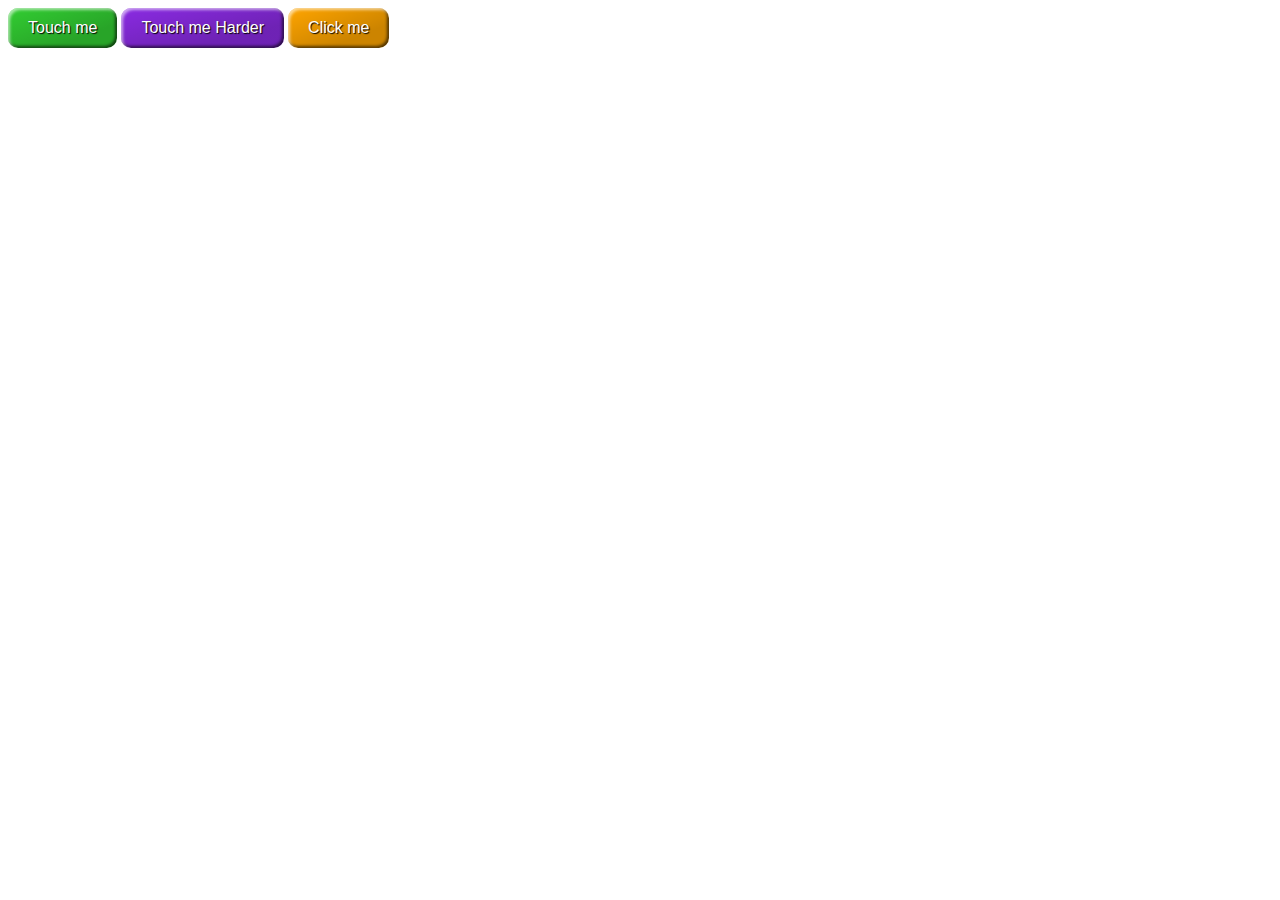
<file: index.html>
<!DOCTYPE html>
<html lang="en">

<head>
    <meta charset="UTF-8">
    <meta name="viewport" content="width=device-width, initial-scale=1.0">
    <link rel="stylesheet" href="style.css">
    <title>Button</title>
</head>

<body>
    <button class="Touch" type="button" onclick="alert('\nI am Touched~')">Touch me</button>
    <button class="Touch1" type="button" onclick="alert('\nMORE!!!')">Touch me Harder</button>
    <button class="Touch2" type="button" onclick="alert('\n;D')">Click me</button>
</body>

</html>
</file>
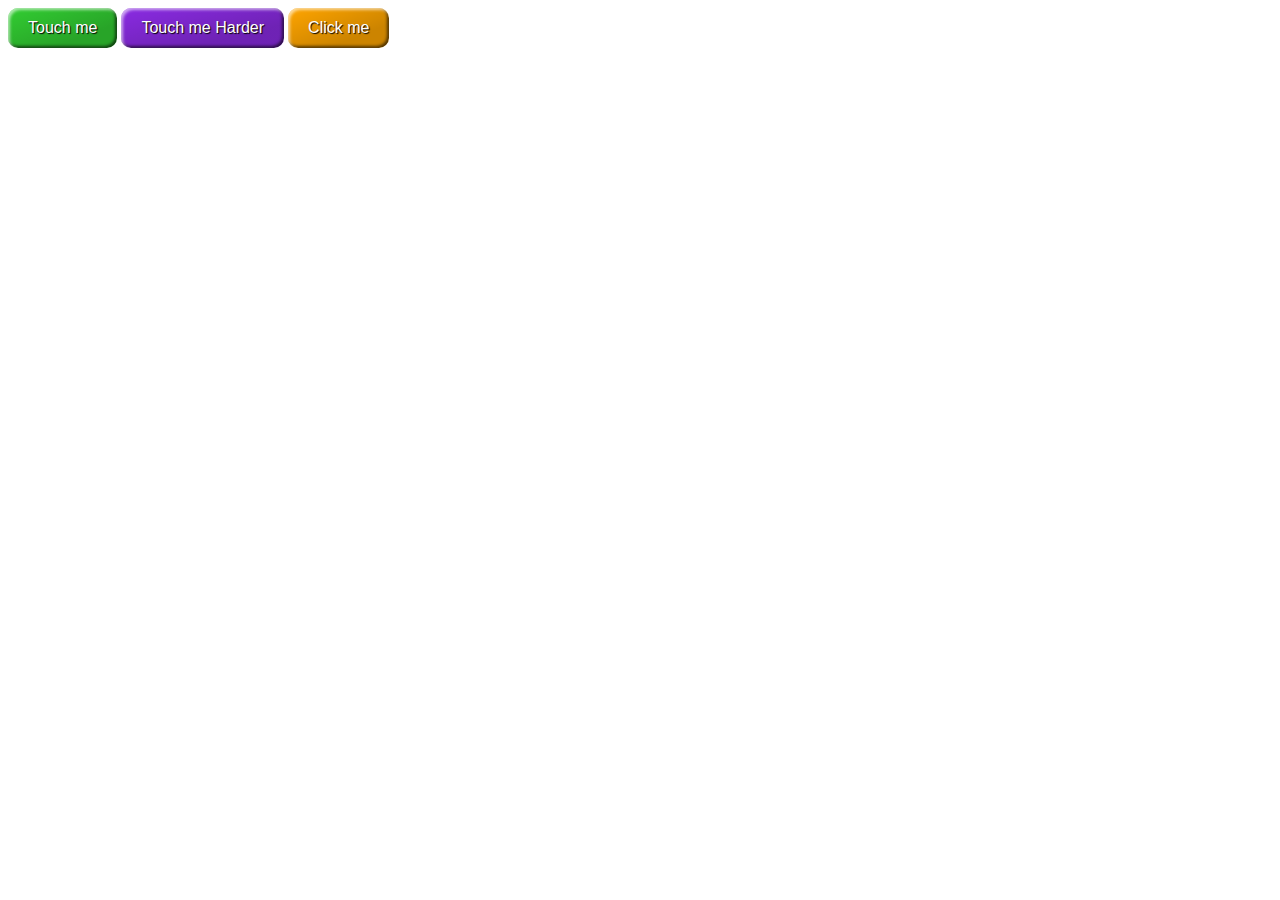
<file: Button.html>
<!DOCTYPE html>
<!-- saved from url=(0036)http://192.168.31.35:5500/index.html -->
<html lang="en"><head><meta http-equiv="Content-Type" content="text/html; charset=UTF-8">
    
    <meta name="viewport" content="width=device-width, initial-scale=1.0">
    <link rel="stylesheet" href="./Button_files/style.css">
    <title>Button</title>
</head>

<body>
    <button class="Touch" type="button" onclick="alert(&#39;\nI am Touched~&#39;)">Touch me</button>
    <button class="Touch1" type="button" onclick="alert(&#39;\nMORE!!!&#39;)">Touch me Harder</button>
    <button class="Touch2" type="button" onclick="alert(&#39;\n;D&#39;)">Click me</button>
<!-- Code injected by live-server -->
<script>
	// <![CDATA[  <-- For SVG support
	if ('WebSocket' in window) {
		(function () {
			function refreshCSS() {
				var sheets = [].slice.call(document.getElementsByTagName("link"));
				var head = document.getElementsByTagName("head")[0];
				for (var i = 0; i < sheets.length; ++i) {
					var elem = sheets[i];
					var parent = elem.parentElement || head;
					parent.removeChild(elem);
					var rel = elem.rel;
					if (elem.href && typeof rel != "string" || rel.length == 0 || rel.toLowerCase() == "stylesheet") {
						var url = elem.href.replace(/(&|\?)_cacheOverride=\d+/, '');
						elem.href = url + (url.indexOf('?') >= 0 ? '&' : '?') + '_cacheOverride=' + (new Date().valueOf());
					}
					parent.appendChild(elem);
				}
			}
			var protocol = window.location.protocol === 'http:' ? 'ws://' : 'wss://';
			var address = protocol + window.location.host + window.location.pathname + '/ws';
			var socket = new WebSocket(address);
			socket.onmessage = function (msg) {
				if (msg.data == 'reload') window.location.reload();
				else if (msg.data == 'refreshcss') refreshCSS();
			};
			if (sessionStorage && !sessionStorage.getItem('IsThisFirstTime_Log_From_LiveServer')) {
				console.log('Live reload enabled.');
				sessionStorage.setItem('IsThisFirstTime_Log_From_LiveServer', true);
			}
		})();
	}
	else {
		console.error('Upgrade your browser. This Browser is NOT supported WebSocket for Live-Reloading.');
	}
	// ]]>
</script>


<textarea id="BFI_DATA" style="width: 1px; height: 1px; display: none;"></textarea><title> </title><div id="WidgetFloaterPanels" translate="no" style="display: none; text-align: left; direction: ltr; visibility: hidden;" class="LTRStyle"> <div id="WidgetFloater" style="display: none" onmouseover="Microsoft.Translator.OnMouseOverFloater()" onmouseout="Microsoft.Translator.OnMouseOutFloater()"> <div id="WidgetLogoPanel"> <span id="WidgetTranslateWithSpan"><span>TRANSLATE with </span><img id="FloaterLogo"></span> <span id="WidgetCloseButton" title="Exit Translation" onclick="Microsoft.Translator.FloaterOnClose()">x</span></div> <div id="LanguageMenuPanel"> <div class="DDStyle_outer"><input name="LanguageMenu_svid" type="text" id="LanguageMenu_svid" style="display:none;" autocomplete="on" value="en" onclick="this.select()"> <input name="LanguageMenu_textid" type="text" id="LanguageMenu_textid" style="display:none;" autocomplete="on" onclick="this.select()"> <span onselectstart="return false" tabindex="0" class="DDStyle" id="__LanguageMenu_header" onclick="return LanguageMenu &amp;&amp; !LanguageMenu.Show(&#39;__LanguageMenu_popup&#39;, event);" onkeydown="return LanguageMenu &amp;&amp; !LanguageMenu.Show(&#39;__LanguageMenu_popup&#39;, event);">English</span> <div style="position:relative;text-align:left;left:0;"><div style="position:absolute;width:;left:0px;"><div class="DDStyle" style="display:none;" id="__LanguageMenu_popup"> <table id="LanguageMenu" border="0"> <tbody><tr> <td><a tabindex="-1" onclick="return LanguageMenu.onclick(&#39;ar&#39;);" ondragstart="LanguageMenu.ondragstart(event);" href="http://192.168.31.35:5500/index.html#ar">Arabic</a></td><td><a tabindex="-1" onclick="return LanguageMenu.onclick(&#39;he&#39;);" ondragstart="LanguageMenu.ondragstart(event);" href="http://192.168.31.35:5500/index.html#he">Hebrew</a></td><td><a tabindex="-1" onclick="return LanguageMenu.onclick(&#39;pl&#39;);" ondragstart="LanguageMenu.ondragstart(event);" href="http://192.168.31.35:5500/index.html#pl">Polish</a></td> </tr><tr> <td><a tabindex="-1" onclick="return LanguageMenu.onclick(&#39;bg&#39;);" ondragstart="LanguageMenu.ondragstart(event);" href="http://192.168.31.35:5500/index.html#bg">Bulgarian</a></td><td><a tabindex="-1" onclick="return LanguageMenu.onclick(&#39;hi&#39;);" ondragstart="LanguageMenu.ondragstart(event);" href="http://192.168.31.35:5500/index.html#hi">Hindi</a></td><td><a tabindex="-1" onclick="return LanguageMenu.onclick(&#39;pt&#39;);" ondragstart="LanguageMenu.ondragstart(event);" href="http://192.168.31.35:5500/index.html#pt">Portuguese</a></td> </tr><tr> <td><a tabindex="-1" onclick="return LanguageMenu.onclick(&#39;ca&#39;);" ondragstart="LanguageMenu.ondragstart(event);" href="http://192.168.31.35:5500/index.html#ca">Catalan</a></td><td><a tabindex="-1" onclick="return LanguageMenu.onclick(&#39;mww&#39;);" ondragstart="LanguageMenu.ondragstart(event);" href="http://192.168.31.35:5500/index.html#mww">Hmong Daw</a></td><td><a tabindex="-1" onclick="return LanguageMenu.onclick(&#39;ro&#39;);" ondragstart="LanguageMenu.ondragstart(event);" href="http://192.168.31.35:5500/index.html#ro">Romanian</a></td> </tr><tr> <td><a tabindex="-1" onclick="return LanguageMenu.onclick(&#39;zh-CHS&#39;);" ondragstart="LanguageMenu.ondragstart(event);" href="http://192.168.31.35:5500/index.html#zh-CHS">Chinese Simplified</a></td><td><a tabindex="-1" onclick="return LanguageMenu.onclick(&#39;hu&#39;);" ondragstart="LanguageMenu.ondragstart(event);" href="http://192.168.31.35:5500/index.html#hu">Hungarian</a></td><td><a tabindex="-1" onclick="return LanguageMenu.onclick(&#39;ru&#39;);" ondragstart="LanguageMenu.ondragstart(event);" href="http://192.168.31.35:5500/index.html#ru">Russian</a></td> </tr><tr> <td><a tabindex="-1" onclick="return LanguageMenu.onclick(&#39;zh-CHT&#39;);" ondragstart="LanguageMenu.ondragstart(event);" href="http://192.168.31.35:5500/index.html#zh-CHT">Chinese Traditional</a></td><td><a tabindex="-1" onclick="return LanguageMenu.onclick(&#39;id&#39;);" ondragstart="LanguageMenu.ondragstart(event);" href="http://192.168.31.35:5500/index.html#id">Indonesian</a></td><td><a tabindex="-1" onclick="return LanguageMenu.onclick(&#39;sk&#39;);" ondragstart="LanguageMenu.ondragstart(event);" href="http://192.168.31.35:5500/index.html#sk">Slovak</a></td> </tr><tr> <td><a tabindex="-1" onclick="return LanguageMenu.onclick(&#39;cs&#39;);" ondragstart="LanguageMenu.ondragstart(event);" href="http://192.168.31.35:5500/index.html#cs">Czech</a></td><td><a tabindex="-1" onclick="return LanguageMenu.onclick(&#39;it&#39;);" ondragstart="LanguageMenu.ondragstart(event);" href="http://192.168.31.35:5500/index.html#it">Italian</a></td><td><a tabindex="-1" onclick="return LanguageMenu.onclick(&#39;sl&#39;);" ondragstart="LanguageMenu.ondragstart(event);" href="http://192.168.31.35:5500/index.html#sl">Slovenian</a></td> </tr><tr> <td><a tabindex="-1" onclick="return LanguageMenu.onclick(&#39;da&#39;);" ondragstart="LanguageMenu.ondragstart(event);" href="http://192.168.31.35:5500/index.html#da">Danish</a></td><td><a tabindex="-1" onclick="return LanguageMenu.onclick(&#39;ja&#39;);" ondragstart="LanguageMenu.ondragstart(event);" href="http://192.168.31.35:5500/index.html#ja">Japanese</a></td><td><a tabindex="-1" onclick="return LanguageMenu.onclick(&#39;es&#39;);" ondragstart="LanguageMenu.ondragstart(event);" href="http://192.168.31.35:5500/index.html#es">Spanish</a></td> </tr><tr> <td><a tabindex="-1" onclick="return LanguageMenu.onclick(&#39;nl&#39;);" ondragstart="LanguageMenu.ondragstart(event);" href="http://192.168.31.35:5500/index.html#nl">Dutch</a></td><td><a tabindex="-1" onclick="return LanguageMenu.onclick(&#39;tlh&#39;);" ondragstart="LanguageMenu.ondragstart(event);" href="http://192.168.31.35:5500/index.html#tlh">Klingon</a></td><td><a tabindex="-1" onclick="return LanguageMenu.onclick(&#39;sv&#39;);" ondragstart="LanguageMenu.ondragstart(event);" href="http://192.168.31.35:5500/index.html#sv">Swedish</a></td> </tr><tr> <td><a tabindex="-1" onclick="return LanguageMenu.onclick(&#39;en&#39;);" ondragstart="LanguageMenu.ondragstart(event);" href="http://192.168.31.35:5500/index.html#en">English</a></td><td><a tabindex="-1" onclick="return LanguageMenu.onclick(&#39;ko&#39;);" ondragstart="LanguageMenu.ondragstart(event);" href="http://192.168.31.35:5500/index.html#ko">Korean</a></td><td><a tabindex="-1" onclick="return LanguageMenu.onclick(&#39;th&#39;);" ondragstart="LanguageMenu.ondragstart(event);" href="http://192.168.31.35:5500/index.html#th">Thai</a></td> </tr><tr> <td><a tabindex="-1" onclick="return LanguageMenu.onclick(&#39;et&#39;);" ondragstart="LanguageMenu.ondragstart(event);" href="http://192.168.31.35:5500/index.html#et">Estonian</a></td><td><a tabindex="-1" onclick="return LanguageMenu.onclick(&#39;lv&#39;);" ondragstart="LanguageMenu.ondragstart(event);" href="http://192.168.31.35:5500/index.html#lv">Latvian</a></td><td><a tabindex="-1" onclick="return LanguageMenu.onclick(&#39;tr&#39;);" ondragstart="LanguageMenu.ondragstart(event);" href="http://192.168.31.35:5500/index.html#tr">Turkish</a></td> </tr><tr> <td><a tabindex="-1" onclick="return LanguageMenu.onclick(&#39;fi&#39;);" ondragstart="LanguageMenu.ondragstart(event);" href="http://192.168.31.35:5500/index.html#fi">Finnish</a></td><td><a tabindex="-1" onclick="return LanguageMenu.onclick(&#39;lt&#39;);" ondragstart="LanguageMenu.ondragstart(event);" href="http://192.168.31.35:5500/index.html#lt">Lithuanian</a></td><td><a tabindex="-1" onclick="return LanguageMenu.onclick(&#39;uk&#39;);" ondragstart="LanguageMenu.ondragstart(event);" href="http://192.168.31.35:5500/index.html#uk">Ukrainian</a></td> </tr><tr> <td><a tabindex="-1" onclick="return LanguageMenu.onclick(&#39;fr&#39;);" ondragstart="LanguageMenu.ondragstart(event);" href="http://192.168.31.35:5500/index.html#fr">French</a></td><td><a tabindex="-1" onclick="return LanguageMenu.onclick(&#39;ms&#39;);" ondragstart="LanguageMenu.ondragstart(event);" href="http://192.168.31.35:5500/index.html#ms">Malay</a></td><td><a tabindex="-1" onclick="return LanguageMenu.onclick(&#39;ur&#39;);" ondragstart="LanguageMenu.ondragstart(event);" href="http://192.168.31.35:5500/index.html#ur">Urdu</a></td> </tr><tr> <td><a tabindex="-1" onclick="return LanguageMenu.onclick(&#39;de&#39;);" ondragstart="LanguageMenu.ondragstart(event);" href="http://192.168.31.35:5500/index.html#de">German</a></td><td><a tabindex="-1" onclick="return LanguageMenu.onclick(&#39;mt&#39;);" ondragstart="LanguageMenu.ondragstart(event);" href="http://192.168.31.35:5500/index.html#mt">Maltese</a></td><td><a tabindex="-1" onclick="return LanguageMenu.onclick(&#39;vi&#39;);" ondragstart="LanguageMenu.ondragstart(event);" href="http://192.168.31.35:5500/index.html#vi">Vietnamese</a></td> </tr><tr> <td><a tabindex="-1" onclick="return LanguageMenu.onclick(&#39;el&#39;);" ondragstart="LanguageMenu.ondragstart(event);" href="http://192.168.31.35:5500/index.html#el">Greek</a></td><td><a tabindex="-1" onclick="return LanguageMenu.onclick(&#39;no&#39;);" ondragstart="LanguageMenu.ondragstart(event);" href="http://192.168.31.35:5500/index.html#no">Norwegian</a></td><td><a tabindex="-1" onclick="return LanguageMenu.onclick(&#39;cy&#39;);" ondragstart="LanguageMenu.ondragstart(event);" href="http://192.168.31.35:5500/index.html#cy">Welsh</a></td> </tr><tr> <td><a tabindex="-1" onclick="return LanguageMenu.onclick(&#39;ht&#39;);" ondragstart="LanguageMenu.ondragstart(event);" href="http://192.168.31.35:5500/index.html#ht">Haitian Creole</a></td><td><a tabindex="-1" onclick="return LanguageMenu.onclick(&#39;fa&#39;);" ondragstart="LanguageMenu.ondragstart(event);" href="http://192.168.31.35:5500/index.html#fa">Persian</a></td><td></td> </tr> </tbody></table> <img alt="" style="height:7px;width:17px;border-width:0px;left:20px;"> </div></div></div></div> <script type="text/javascript"> var LanguageMenu; var LanguageMenu_keys=["ar","bg","ca","zh-CHS","zh-CHT","cs","da","nl","en","et","fi","fr","de","el","ht","he","hi","mww","hu","id","it","ja","tlh","ko","lv","lt","ms","mt","no","fa","pl","pt","ro","ru","sk","sl","es","sv","th","tr","uk","ur","vi","cy"]; var LanguageMenu_values=["Arabic","Bulgarian","Catalan","Chinese Simplified","Chinese Traditional","Czech","Danish","Dutch","English","Estonian","Finnish","French","German","Greek","Haitian Creole","Hebrew","Hindi","Hmong Daw","Hungarian","Indonesian","Italian","Japanese","Klingon","Korean","Latvian","Lithuanian","Malay","Maltese","Norwegian","Persian","Polish","Portuguese","Romanian","Russian","Slovak","Slovenian","Spanish","Swedish","Thai","Turkish","Ukrainian","Urdu","Vietnamese","Welsh"]; var LanguageMenu_callback=function(){ }; var LanguageMenu_popupid='__LanguageMenu_popup'; </script> </div> <div id="CTFLinksPanel"> <span id="ExternalLinksPanel"><a id="HelpLink" title="Help" target="_blank" href="https://go.microsoft.com/?linkid=9722454"> <img id="HelpImg"></a> <a id="EmbedLink" href="javascript:Microsoft.Translator.FloaterShowEmbed()" title="Get this widget for your own site"> <img id="EmbedImg"></a> <a id="ShareLink" title="Share translated page with friends" href="javascript:Microsoft.Translator.FloaterShowSharePanel()"> <img id="ShareImg"></a> </span> </div> <div id="FloaterProgressBar"> <span id="ProgressFill"></span> </div> </div> <div id="WidgetFloaterCollapsed" style="display: none" onmouseover="Microsoft.Translator.OnMouseOverFloater()"> <span>TRANSLATE with </span><img id="CollapsedLogoImg"></div> <div id="FloaterSharePanel" style="display: none"> <div id="ShareTextDiv"> <span id="ShareTextSpan"> COPY THE URL BELOW </span> </div> <div id="ShareTextboxDiv"> <input name="ShareTextbox" type="text" id="ShareTextbox" readonly="readonly" onclick="this.select()"> <!--a id="TwitterLink" title="Share on Twitter"> <img id="TwitterImg" /></a> <a-- id="FacebookLink" title="Share on Facebook"> <img id="FacebookImg" /></a--> <a id="EmailLink" title="Email this translation"> <img id="EmailImg"></a> </div> <div id="ShareFooter"> <span id="ShareHelpSpan"><a id="ShareHelpLink"> <img id="ShareHelpImg"></a></span> <span id="ShareBackSpan"><a id="ShareBack" href="javascript:Microsoft.Translator.FloaterOnShareBackClick()" title="Back To Translation"> Back</a></span> </div> <input name="EmailSubject" type="hidden" id="EmailSubject" value="Check out this page in {0} translated from {1}"> <input name="EmailBody" type="hidden" id="EmailBody" value="Translated: {0}%0d%0aOriginal: {1}%0d%0a%0d%0aAutomatic translation powered by Microsoft® Translator%0d%0ahttp://www.bing.com/translator?ref=MSTWidget"> <input type="hidden" id="ShareHelpText" value="This link allows visitors to launch this page and automatically translate it to {0}."> </div> <div id="FloaterEmbed" style="display: none"> <div id="EmbedTextDiv"> <span id="EmbedTextSpan">EMBED THE SNIPPET BELOW IN YOUR SITE</span> <a id="EmbedHelpLink" title="Copy this code and place it into your HTML."> <img id="EmbedHelpImg"></a> </div> <div id="EmbedTextboxDiv"> <input name="EmbedSnippetTextBox" type="text" id="EmbedSnippetTextBox" readonly="readonly" value="&lt;div id=&#39;MicrosoftTranslatorWidget&#39; class=&#39;Dark&#39; style=&#39;color:white;background-color:#555555&#39;&gt;&lt;/div&gt;&lt;script type=&#39;text/javascript&#39;&gt;setTimeout(function(){var s=document.createElement(&#39;script&#39;);s.type=&#39;text/javascript&#39;;s.charset=&#39;UTF-8&#39;;s.src=((location &amp;&amp; location.href &amp;&amp; location.href.indexOf(&#39;https&#39;) == 0)?&#39;https://ssl.microsofttranslator.com&#39;:&#39;http://www.microsofttranslator.com&#39;)+&#39;/ajax/v3/WidgetV3.ashx?siteData=ueOIGRSKkd965FeEGM5JtQ**&amp;ctf=true&amp;ui=true&amp;settings=manual&amp;from=en&#39;;var p=document.getElementsByTagName(&#39;head&#39;)[0]||document.documentElement;p.insertBefore(s,p.firstChild); },0);&lt;/script&gt;" onclick="this.select()"> </div> <div id="EmbedNoticeDiv"><span id="EmbedNoticeSpan">Enable collaborative features and customize widget: <a href="http://www.bing.com/widget/translator" target="_blank">Bing Webmaster Portal</a></span></div> <div id="EmbedFooterDiv"><span id="EmbedBackSpan"><a href="javascript:Microsoft.Translator.FloaterOnEmbedBackClick()" title="Back To Translation">Back</a></span></div> </div> <script type="text/javascript"> var intervalId = setInterval(function () { if (MtPopUpList) { LanguageMenu = new MtPopUpList(); var langMenu = document.getElementById(LanguageMenu_popupid); var origLangDiv = document.createElement("div"); origLangDiv.id = "OriginalLanguageDiv"; origLangDiv.innerHTML = "<span id='OriginalTextSpan'>ORIGINAL: </span><span id='OriginalLanguageSpan'></span>"; langMenu.appendChild(origLangDiv); LanguageMenu.Init('LanguageMenu', LanguageMenu_keys, LanguageMenu_values, LanguageMenu_callback, LanguageMenu_popupid); window["LanguageMenu"] = LanguageMenu; clearInterval(intervalId); } }, 1); </script> </div></body></html>
</file>
<file: style.css>
.Touch {
  cursor: pointer;
  border: 0;
  line-height: 2.5;
  padding: 0 20px;
  font-size: 1rem;
  text-align: center;
  color: #fff;
  text-shadow: 1px 1px 1px #000;
  border-radius: 10px;
  background-color: limegreen;
  background-image: linear-gradient(
    to top left,
    rgba(0, 0, 0, 0.2),
    rgba(0, 0, 0, 0.2) 30%,
    rgba(0, 0, 0, 0)
  );
  box-shadow: inset 2px 2px 3px rgba(255, 255, 255, 0.6),
    inset -2px -2px 3px rgba(0, 0, 0, 0.6);
}

.Touch:hover {
  background-color: lime;
  color: antiquewhite;
}

.Touch:active {
  box-shadow: inset -2px -2px 3px rgba(230, 57, 57, 0.6),
    inset 2px 2px 3px rgba(0, 0, 0, 0.6);
}
.Touch1 {
  cursor: pointer;
  border: 0;
  line-height: 2.5;
  padding: 0 20px;
  font-size: 1rem;
  text-align: center;
  color: #fff;
  text-shadow: 1px 1px 1px #000;
  border-radius: 10px;
  background-color: blueviolet;
  background-image: linear-gradient(
    to top left,
    rgba(0, 0, 0, 0.2),
    rgba(0, 0, 0, 0.2) 30%,
    rgba(0, 0, 0, 0)
  );
  box-shadow: inset 2px 2px 3px rgba(255, 255, 255, 0.6),
    inset -2px -2px 3px rgba(0, 0, 0, 0.6);
}

.Touch1:hover {
  background-color: blue;
  color: gold;
}

.Touch1:active {
  box-shadow: inset -2px -2px 3px rgba(230, 57, 57, 0.6),
    inset 2px 2px 3px rgba(0, 0, 0, 0.6);
}
.Touch2 {
  cursor: pointer;
  border: 0;
  line-height: 2.5;
  padding: 0 20px;
  font-size: 1rem;
  text-align: center;
  color: #fff;
  text-shadow: 1px 1px 1px #000;
  border-radius: 10px;
  background-color: orange;
  background-image: linear-gradient(
    to top left,
    rgba(0, 0, 0, 0.2),
    rgba(0, 0, 0, 0.2) 30%,
    rgba(0, 0, 0, 0)
  );
  box-shadow: inset 2px 2px 3px rgba(255, 255, 255, 0.6),
    inset -2px -2px 3px rgba(0, 0, 0, 0.6);
}

.Touch2:hover {
  background-color: red;
  color: burlywood;
}

.Touch2:active {
  box-shadow: inset -2px -2px 3px rgba(230, 57, 57, 0.6),
    inset 2px 2px 3px rgba(0, 0, 0, 0.6);
}
</file>
<file: Button_files/style.css>
.Touch {
  cursor: pointer;
  border: 0;
  line-height: 2.5;
  padding: 0 20px;
  font-size: 1rem;
  text-align: center;
  color: #fff;
  text-shadow: 1px 1px 1px #000;
  border-radius: 10px;
  background-color: limegreen;
  background-image: linear-gradient(
    to top left,
    rgba(0, 0, 0, 0.2),
    rgba(0, 0, 0, 0.2) 30%,
    rgba(0, 0, 0, 0)
  );
  box-shadow: inset 2px 2px 3px rgba(255, 255, 255, 0.6),
    inset -2px -2px 3px rgba(0, 0, 0, 0.6);
}

.Touch:hover {
  background-color: lime;
  color: antiquewhite;
}

.Touch:active {
  box-shadow: inset -2px -2px 3px rgba(230, 57, 57, 0.6),
    inset 2px 2px 3px rgba(0, 0, 0, 0.6);
}
.Touch1 {
  cursor: pointer;
  border: 0;
  line-height: 2.5;
  padding: 0 20px;
  font-size: 1rem;
  text-align: center;
  color: #fff;
  text-shadow: 1px 1px 1px #000;
  border-radius: 10px;
  background-color: blueviolet;
  background-image: linear-gradient(
    to top left,
    rgba(0, 0, 0, 0.2),
    rgba(0, 0, 0, 0.2) 30%,
    rgba(0, 0, 0, 0)
  );
  box-shadow: inset 2px 2px 3px rgba(255, 255, 255, 0.6),
    inset -2px -2px 3px rgba(0, 0, 0, 0.6);
}

.Touch1:hover {
  background-color: blue;
  color: gold;
}

.Touch1:active {
  box-shadow: inset -2px -2px 3px rgba(230, 57, 57, 0.6),
    inset 2px 2px 3px rgba(0, 0, 0, 0.6);
}
.Touch2 {
  cursor: pointer;
  border: 0;
  line-height: 2.5;
  padding: 0 20px;
  font-size: 1rem;
  text-align: center;
  color: #fff;
  text-shadow: 1px 1px 1px #000;
  border-radius: 10px;
  background-color: orange;
  background-image: linear-gradient(
    to top left,
    rgba(0, 0, 0, 0.2),
    rgba(0, 0, 0, 0.2) 30%,
    rgba(0, 0, 0, 0)
  );
  box-shadow: inset 2px 2px 3px rgba(255, 255, 255, 0.6),
    inset -2px -2px 3px rgba(0, 0, 0, 0.6);
}

.Touch2:hover {
  background-color: red;
  color: burlywood;
}

.Touch2:active {
  box-shadow: inset -2px -2px 3px rgba(230, 57, 57, 0.6),
    inset 2px 2px 3px rgba(0, 0, 0, 0.6);
}
</file>
